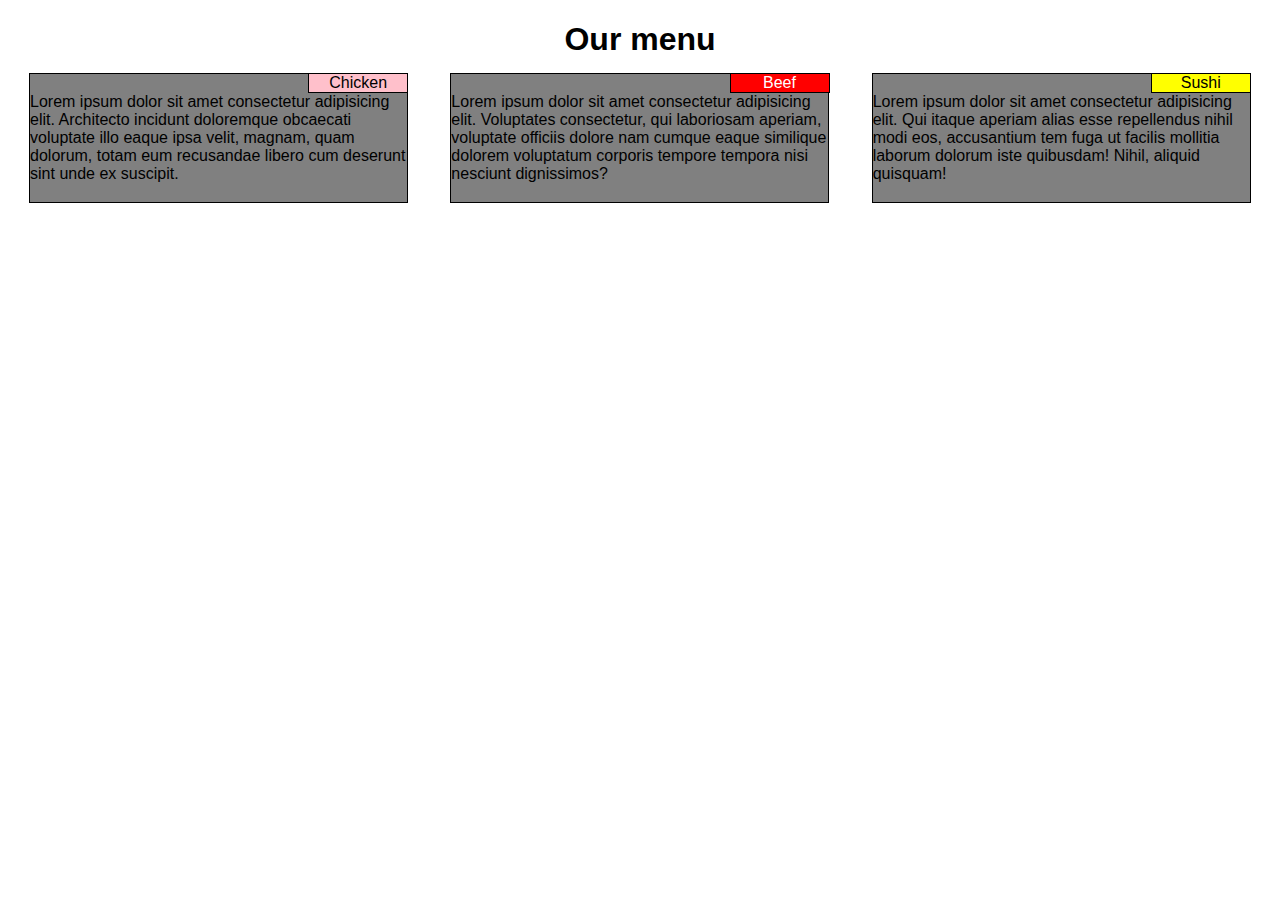
<file: Index.html>
<!doctype html>
  <html>
  <head>
  <meta charset="utf-8">
  <meta name="viewport" content="width=device-width, initial-scale=1, maximum-scale=1">
  <title>Module 2 implementation</title>
  <link rel="stylesheet" href="module 2.css">
  <style>

    /********** Base styles **********/
    * {
      box-sizing: border-box;
    }
    h1 {
      margin-bottom: 15px;
    }
    p {
      border: 1px solid black;
      background-color: grey;
      width: 90%;
      min-height: 130px;
      margin-right: auto;
      margin-left: auto;
      font-family: Helvetica;
      color: black;
      margin-top: 0rem;
       
    }
    p1 {
      float: right;
      border: 1px solid black;
      background-color: pink;
      height: 20px;
      width: 100px;
      margin-right: 5%;
      margin-left: 90%;
      font-family: Helvetica;
      color: black;
      text-align: center;
        }

    p2 {
      float:right;
      border: 1px solid black;
      background-color: red;
      height: 20px;
      width: 100px;
      margin-right: 5%;
      margin-left: 90%;
      font-family: Helvetica;
      color: white;
      text-align: center;
    }

    p3 {
      float: right;
      border: 1px solid black;
      background-color: yellow;
      height: 20px;
      width: 100px;
      margin-right: 5%;
      margin-left: 90%;
      font-family: Helvetica;
      color: black;
      text-align: center;
    }
    
    /* Simple Responsive Framework. */
    .row {
      width: 100%;
    }
    
    /********** Large devices only **********/
    @media (min-width: 992px) {
       .col-lg-4 {
        float: left;
        }
        .col-lg-4 {
        width: 33.33%;
        }
    }
    
    /********** Medium devices only **********/
    @media (min-width: 768px) and (max-width: 991px) {
      .col-md-6 {
      float:left;
      }
      .col-md-6 {
      width: 50%;
      }
    }

    
    </style>
    </head>
    <body>
    <h1>Our menu</h1>
    
    <div class="row">
      <div class="col-lg-4 col-md-6"><p1>Chicken</p1><p>Lorem ipsum 
                    dolor sit amet consectetur 
                      adipisicing elit. Architecto incidunt doloremque 
                      obcaecati voluptate illo eaque ipsa velit, magnam, 
                      quam dolorum, totam eum recusandae
                      libero cum deserunt sint unde ex suscipit.</p></div>
      <div class="col-lg-4 col-md-6"><p2>Beef</p2><p>Lorem ipsum 
                    dolor sit amet consectetur adipisicing elit.
                      Voluptates consectetur, qui laboriosam aperiam, voluptate officiis
                      dolore nam cumque eaque similique dolorem voluptatum corporis tempore
                      tempora nisi nesciunt dignissimos?</p></div>
      <div class="col-lg-4 col-md-6"><p3>Sushi</p3><p>Lorem ipsum 
                    dolor sit amet consectetur adipisicing elit. 
                      Qui itaque aperiam alias esse repellendus nihil modi eos, accusantium tem
                      fuga ut facilis mollitia laborum dolorum iste quibusdam! 
                      Nihil, aliquid quisquam!</p></div>
      
    </div>
    
    </body>
    </html>
</file>
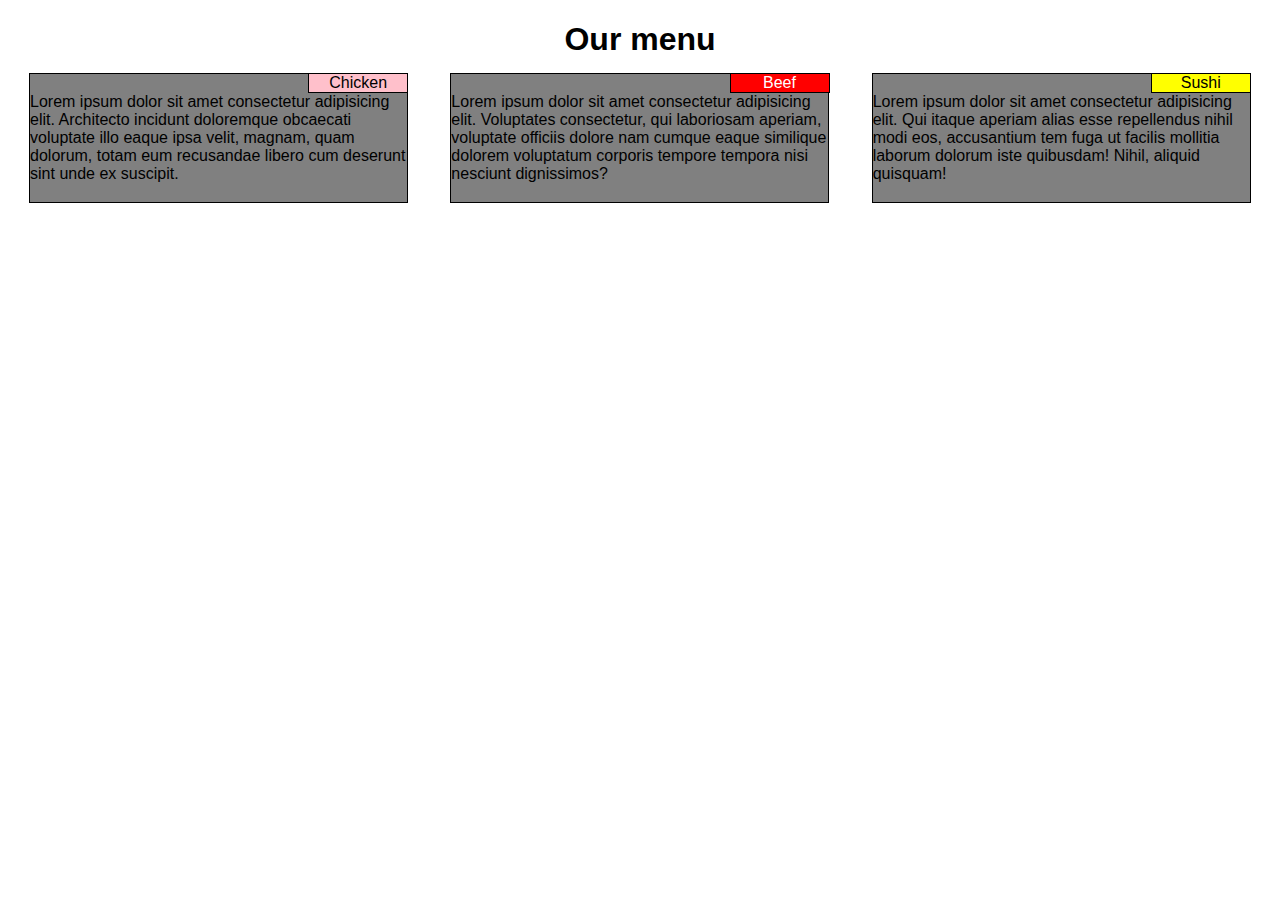
<file: index.html>
<!doctype html>
  <html>
  <head>
  <meta charset="utf-8">
  <meta name="viewport" content="width=device-width, initial-scale=1, maximum-scale=1">
  <title>Module 2 implementation</title>
  <link rel="stylesheet" href="module 2.css">
  <style>

    /********** Base styles **********/
    * {
      box-sizing: border-box;
    }
    h1 {
      margin-bottom: 15px;
    }
    p {
      border: 1px solid black;
      background-color: grey;
      width: 90%;
      min-height: 130px;
      margin-right: auto;
      margin-left: auto;
      font-family: Helvetica;
      color: black;
      margin-top: 0rem;
       
    }
    p1 {
      float: right;
      border: 1px solid black;
      background-color: pink;
      height: 20px;
      width: 100px;
      margin-right: 5%;
      margin-left: 90%;
      font-family: Helvetica;
      color: black;
      text-align: center;
        }

    p2 {
      float:right;
      border: 1px solid black;
      background-color: red;
      height: 20px;
      width: 100px;
      margin-right: 5%;
      margin-left: 90%;
      font-family: Helvetica;
      color: white;
      text-align: center;
    }

    p3 {
      float: right;
      border: 1px solid black;
      background-color: yellow;
      height: 20px;
      width: 100px;
      margin-right: 5%;
      margin-left: 90%;
      font-family: Helvetica;
      color: black;
      text-align: center;
    }
    
    /* Simple Responsive Framework. */
    .row {
      width: 100%;
    }
    
    /********** Large devices only **********/
    @media (min-width: 992px) {
       .col-lg-4 {
        float: left;
        }
      
      .col-lg-4 {
        width: 33.33%;
    }
      
    }
    
    /********** Medium devices only **********/
    @media (min-width: 768px) and (max-width: 991px) {
      .col-md-1, .col-md-2, .col-md-3, .col-md-4, .col-md-5, .col-md-6, .col-md-7, .col-md-8, .col-md-9, .col-md-10, .col-md-11, .col-md-12 {
      float:left;
    }
  
  
  .col-md-6 {
    width: 50%;
             
  }
  
}

    
    </style>
    </head>
    <body>
    <h1>Our menu</h1>
    
    <div class="row">
      <div class="col-lg-4 col-md-6"><p1>Chicken</p1><p>Lorem ipsum 
                    dolor sit amet consectetur 
                      adipisicing elit. Architecto incidunt doloremque 
                      obcaecati voluptate illo eaque ipsa velit, magnam, 
                      quam dolorum, totam eum recusandae
                      libero cum deserunt sint unde ex suscipit.</p></div>
      <div class="col-lg-4 col-md-6"><p2>Beef</p2><p>Lorem ipsum 
                    dolor sit amet consectetur adipisicing elit.
                      Voluptates consectetur, qui laboriosam aperiam, voluptate officiis
                      dolore nam cumque eaque similique dolorem voluptatum corporis tempore
                      tempora nisi nesciunt dignissimos?</p></div>
      <div class="col-lg-4 col-md-6"><p3>Sushi</p3><p>Lorem ipsum 
                    dolor sit amet consectetur adipisicing elit. 
                      Qui itaque aperiam alias esse repellendus nihil modi eos, accusantium tem
                      fuga ut facilis mollitia laborum dolorum iste quibusdam! 
                      Nihil, aliquid quisquam!</p></div>
      
    </div>
    
    </body>
    </html>
</file>
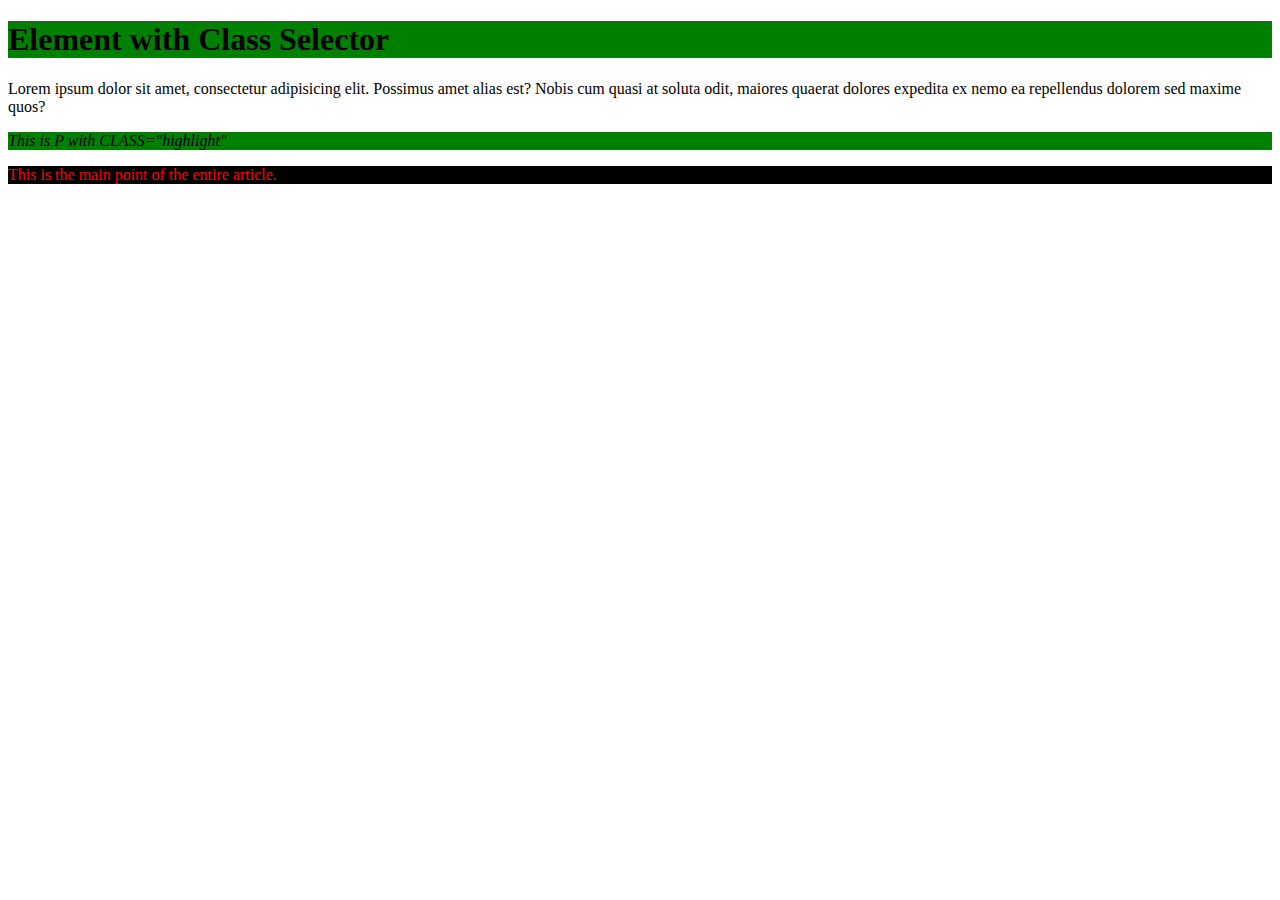
<file: Combining selectors.html>
<!DOCTYPE html>
<html>
<head>
<meta charset="utf-8">
<title>Element with Class Selector
</title>
<style>

/* all with class="highlight" */
.highlight {
  background-color: green;
}

/* all p elements with class="highlight" */
p.highlight {  
  font-style: italic;
}

/* all elements with class 'highlight' as well as with class 'mainpoint'. */
.highlight.mainpoint {
  color: red;
  background-color: black;
}

</style>
</head>
<body>

<h1 class="highlight">Element with Class Selector</h1>
<p>Lorem ipsum dolor sit amet, consectetur adipisicing elit. 
  Possimus amet alias est? Nobis cum quasi at soluta odit,
   maiores quaerat dolores expedita ex nemo ea repellendus 
   dolorem sed maxime quos?</p>
<p class="highlight">This is P with CLASS="highlight"</p>
<div class="mainpoint highlight">This is the main point of the 
  entire article.
</div>

</body>
</html>
</file>
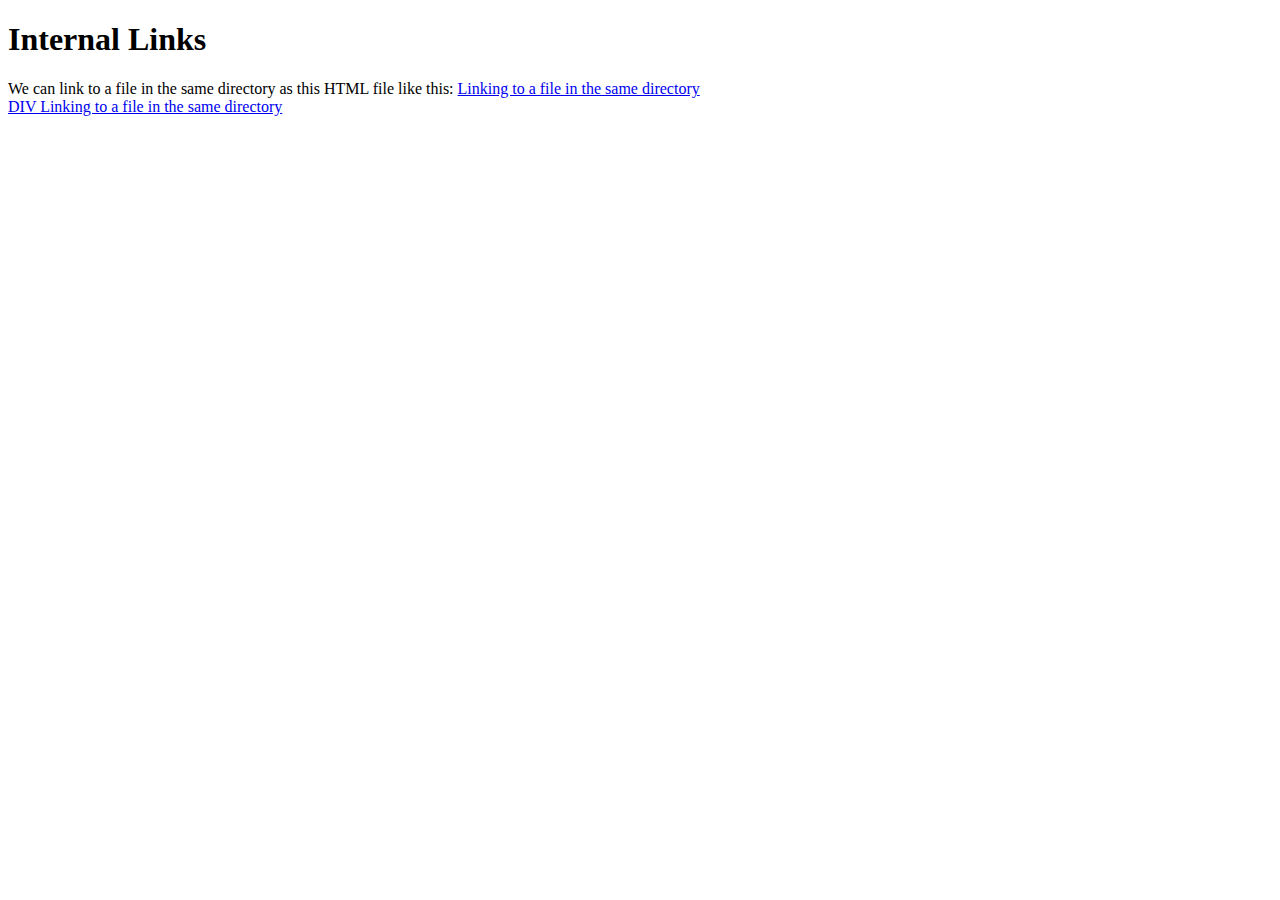
<file: doc-structure-before.html>
<!doctype html>
<html>
<head>
  <meta charset="utf-8">
  <title>Internal Links</title>
</head>
<body>
  <h1>Internal Links</h1>
  <section>
    We can link to a file in the same directory as this HTML file like this:
    <a href="same-directory.html" title="same dir link">Linking to a file in the same directory</a>

    <a href="same-directory.html" title="same dir link">
      <div> DIV Linking to a file in the same directory</div>
    </a>
  </section>
</body>
</html>
</file>
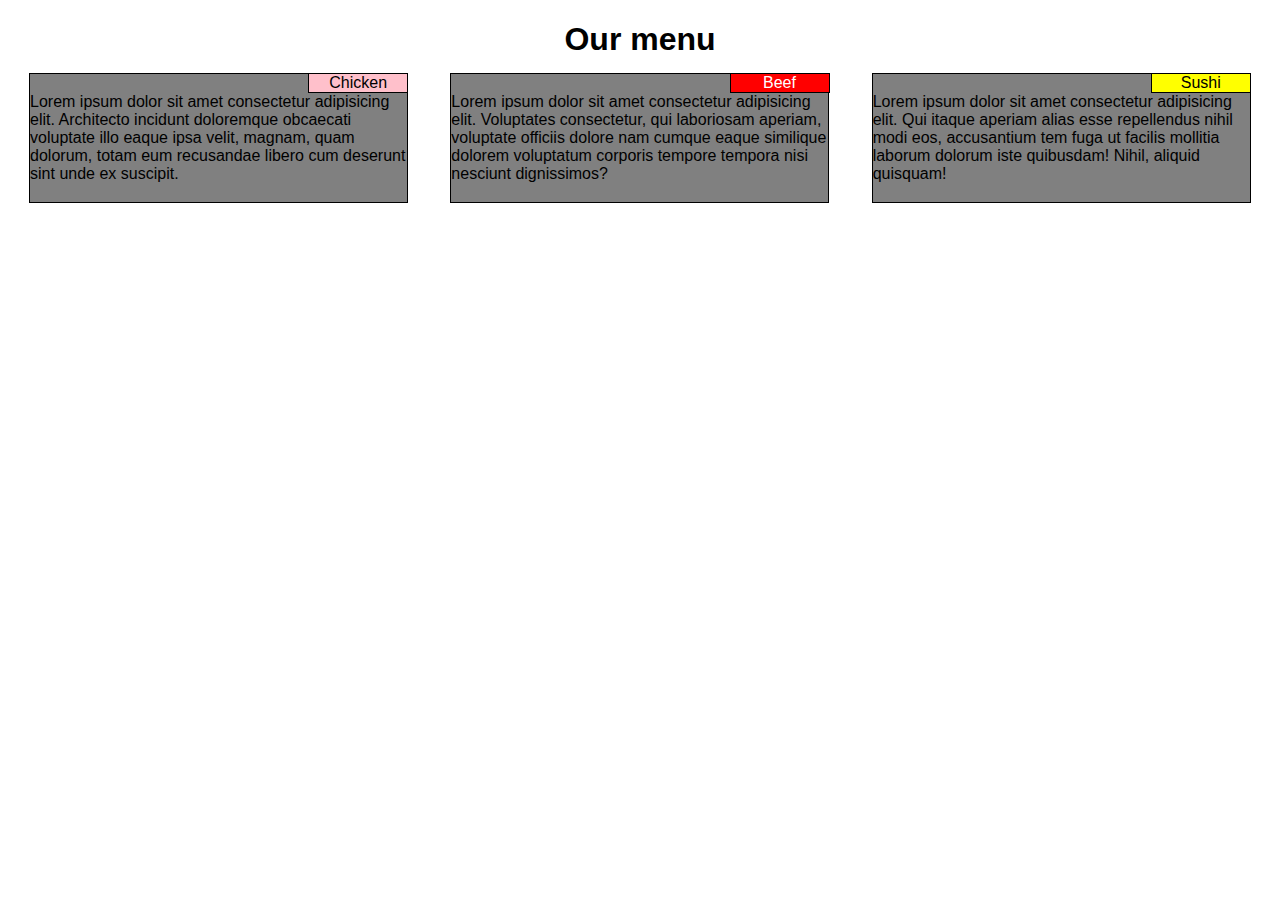
<file: Module 2.html>
<!doctype html>
  <html>
  <head>
  <meta charset="utf-8">
  <meta name="viewport" content="width=device-width, initial-scale=1, maximum-scale=1">
  <title>Module 2 implementation</title>
  <link rel="stylesheet" href="module 2.css">
  <style>

    /********** Base styles **********/
    * {
      box-sizing: border-box;
    }
    h1 {
      margin-bottom: 15px;
    }
    p {
      border: 1px solid black;
      background-color: grey;
      width: 90%;
      min-height: 130px;
      margin-right: auto;
      margin-left: auto;
      font-family: Helvetica;
      color: black;
      margin-top: 0rem;
       
    }
    p1 {
      float: right;
      border: 1px solid black;
      background-color: pink;
      height: 20px;
      width: 100px;
      margin-right: 5%;
      margin-left: 90%;
      font-family: Helvetica;
      color: black;
      text-align: center;
        }

    p2 {
      float:right;
      border: 1px solid black;
      background-color: red;
      height: 20px;
      width: 100px;
      margin-right: 5%;
      margin-left: 90%;
      font-family: Helvetica;
      color: white;
      text-align: center;
    }

    p3 {
      float: right;
      border: 1px solid black;
      background-color: yellow;
      height: 20px;
      width: 100px;
      margin-right: 5%;
      margin-left: 90%;
      font-family: Helvetica;
      color: black;
      text-align: center;
    }
    
    /* Simple Responsive Framework. */
    .row {
      width: 100%;
    }
    
    /********** Large devices only **********/
    @media (min-width: 992px) {
       .col-lg-4 {
        float: left;
        }
      
      .col-lg-4 {
        width: 33.33%;
    }
      
    }
    
    /********** Medium devices only **********/
    @media (min-width: 768px) and (max-width: 991px) {
      .col-md-1, .col-md-2, .col-md-3, .col-md-4, .col-md-5, .col-md-6, .col-md-7, .col-md-8, .col-md-9, .col-md-10, .col-md-11, .col-md-12 {
      float:left;
    }
  
  
  .col-md-6 {
    width: 50%;
             
  }
  
}

    
    </style>
    </head>
    <body>
    <h1>Our menu</h1>
    
    <div class="row">
      <div class="col-lg-4 col-md-6"><p1>Chicken</p1><p>Lorem ipsum 
                    dolor sit amet consectetur 
                      adipisicing elit. Architecto incidunt doloremque 
                      obcaecati voluptate illo eaque ipsa velit, magnam, 
                      quam dolorum, totam eum recusandae
                      libero cum deserunt sint unde ex suscipit.</p></div>
      <div class="col-lg-4 col-md-6"><p2>Beef</p2><p>Lorem ipsum 
                    dolor sit amet consectetur adipisicing elit.
                      Voluptates consectetur, qui laboriosam aperiam, voluptate officiis
                      dolore nam cumque eaque similique dolorem voluptatum corporis tempore
                      tempora nisi nesciunt dignissimos?</p></div>
      <div class="col-lg-4 col-md-6"><p3>Sushi</p3><p>Lorem ipsum 
                    dolor sit amet consectetur adipisicing elit. 
                      Qui itaque aperiam alias esse repellendus nihil modi eos, accusantium tem
                      fuga ut facilis mollitia laborum dolorum iste quibusdam! 
                      Nihil, aliquid quisquam!</p></div>
      
    </div>
    
    </body>
    </html>
</file>
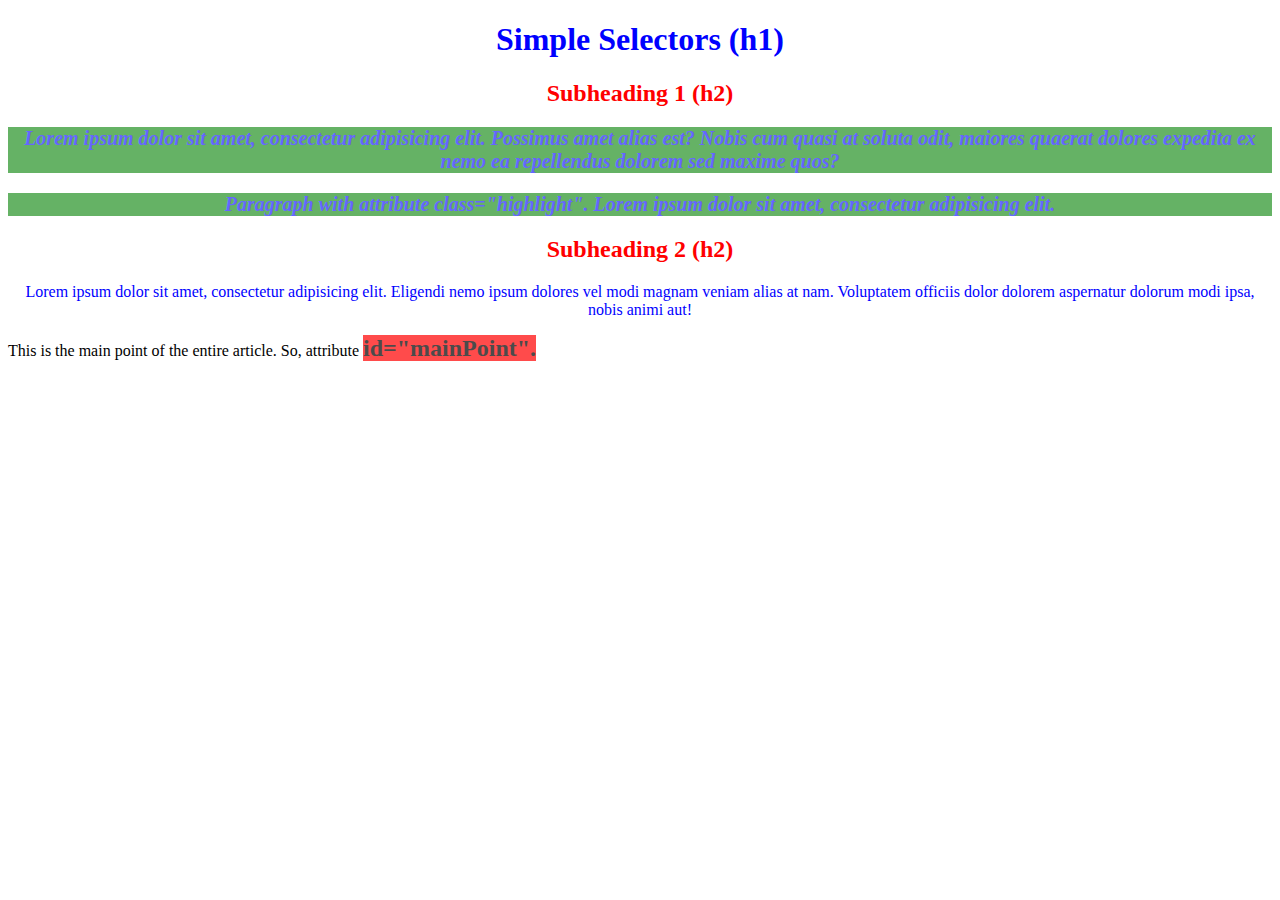
<file: Types of selectors.html>
<!DOCTYPE html>
<html>
<head>
<meta charset="utf-8">
<title>Simple Selectors</title>
<style>

/* all h2 elements */
h2 {
  color: red;
  text-align: center;
}


/* all with class="highlight" */
.highlight {
  font-size: 20px;
  font-weight: bold;
  font-style: italic;
  background-color: green;
  opacity: .6;
}

/* element with id="mainPoint" */
#mainPoint {
  font-size: 24px;
  font-weight: bold;
  background-color: red;
  opacity: .7;
}

/* all p AND h1 elements */
p,h1 {
  color: blue;
  text-align: center;
}

</style>
</head>
<body>

<h1>Simple Selectors (h1)</h1>
<h2>Subheading 1 (h2)</h2>
<p class="highlight">Lorem ipsum dolor sit amet, 
  consectetur adipisicing elit. Possimus amet alias est?
   Nobis cum quasi at soluta odit, maiores quaerat dolores
    expedita ex nemo ea repellendus dolorem sed maxime quos?</p>
<p class="highlight">Paragraph with attribute class="highlight".
   Lorem ipsum dolor sit amet, consectetur adipisicing elit.</p>
<h2>Subheading 2 (h2)</h2>
<p>Lorem ipsum dolor sit amet, consectetur adipisicing elit. Eligendi nemo ipsum dolores vel modi magnam veniam alias at nam. Voluptatem officiis dolor dolorem aspernatur dolorum modi ipsa, nobis animi aut!</p>
<div>This is the main point of the entire article. So, attribute 
<span id="mainPoint">id="mainPoint".</span> </div>

</body>
</html>
</file>
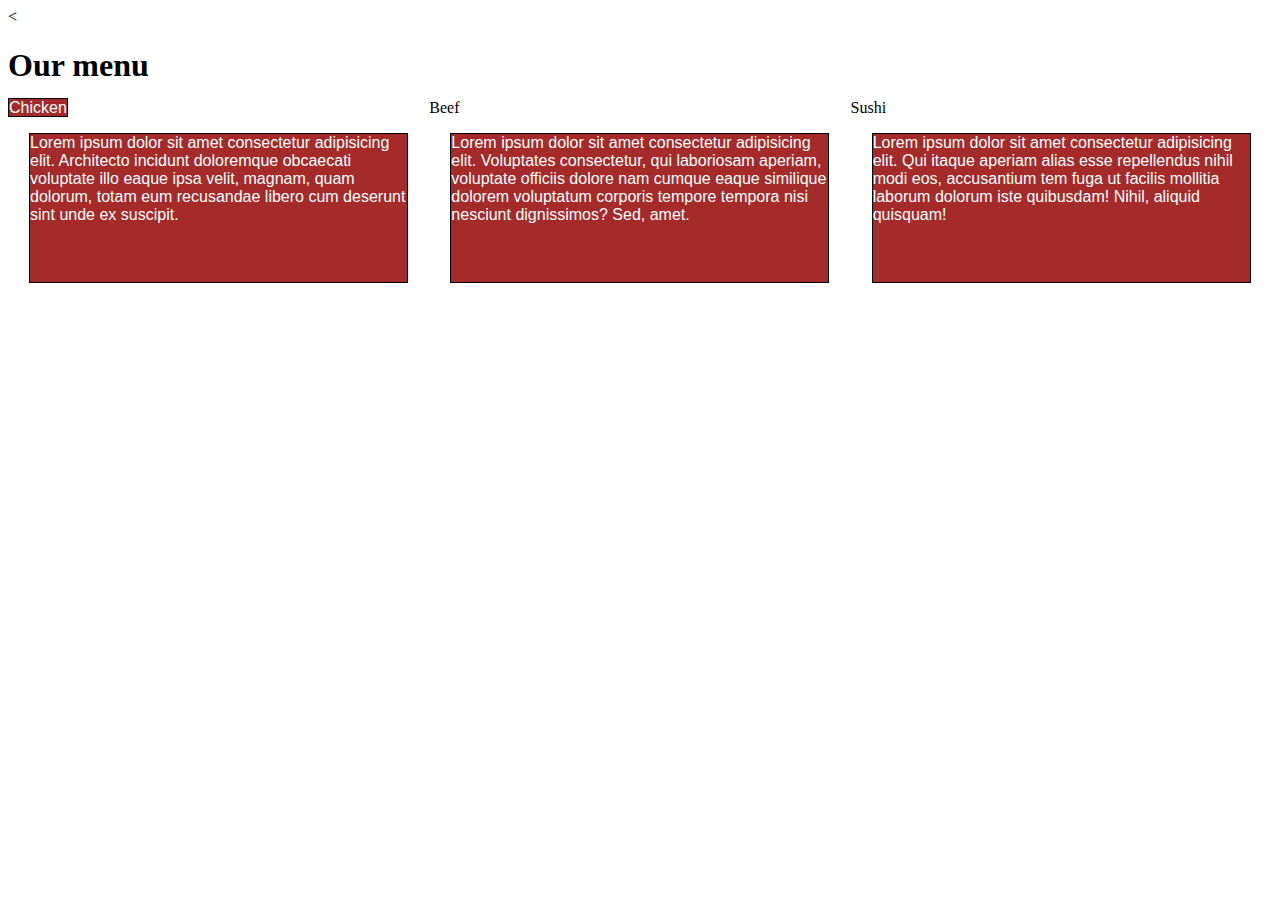
<file: Untitled-1.html>
<<!DOCTYPE html>
<html>
<head>
<meta charset="utf-8">
<meta name="viewport" content="width=device-width, initial-scale=1">
<title>Module 2 impementation</title>
<style>

/********** Base styles **********/
* {
  box-sizing: border-box;
}
h1 {
  margin-bottom: 15px;
}

p {
  border: 1px solid black;
  background-color: #A52A2A;
  width: 90%;
  height: 150px;
  margin-right: auto;
  margin-left: auto;
  font-family: Helvetica;
  color: white;
}
p1 {
  border: 1px solid black;
  background-color: #A52A2A;
  width: 90%;
  height: 150px;
  margin-right: auto;
  float: initial;
  font-family: Helvetica;
  color: white;

}

/* Simple Responsive Framework. */
.row {
  width: 100%;
}

/********** Large devices only **********/
@media (min-width: 992px) {
  .col-lg-1, .col-lg-2, .col-lg-3, .col-lg-4, .col-lg-5, .col-lg-6, .col-lg-7, .col-lg-8, .col-lg-9, .col-lg-10, .col-lg-11, .col-lg-12 {
    float: left;
    
  }
  
  .col-lg-4 {
    width: 33.33%;
  }
  
}

/********** Medium devices only **********/
@media (min-width: 768px) and (max-width: 991px) {
  .col-md-1, .col-md-2, .col-md-3, .col-md-4, .col-md-5, .col-md-6, .col-md-7, .col-md-8, .col-md-9, .col-md-10, .col-md-11, .col-md-12 {
    float: left;
    
  }
  
  .col-md-6 {
    width: 50%;
  }
}

</style>
</head>
<body>
<h1>Our menu</h1>

<div class="row">
  <div class="col-lg-4 col-md-6"><p1>Chicken</p1><p>Lorem ipsum 
                dolor sit amet consectetur 
                  adipisicing elit. Architecto incidunt doloremque 
                  obcaecati voluptate illo eaque ipsa velit, magnam, 
                  quam dolorum, totam eum recusandae
                  libero cum deserunt sint unde ex suscipit.</p></div>
  <div class="col-lg-4 col-md-6">Beef<p>Lorem ipsum 
                dolor sit amet consectetur adipisicing elit.
                  Voluptates consectetur, qui laboriosam aperiam, voluptate officiis
                  dolore nam cumque eaque similique dolorem voluptatum corporis tempore
                  tempora nisi nesciunt dignissimos? Sed, amet.</p></div>
  <div class="col-lg-4 col-md-6">Sushi<p>Lorem ipsum 
                dolor sit amet consectetur adipisicing elit. 
                  Qui itaque aperiam alias esse repellendus nihil modi eos, accusantium tem
                  fuga ut facilis mollitia laborum dolorum iste quibusdam! 
                  Nihil, aliquid quisquam!</p></div>
  
</div>

</body>
</html>
</file>
<file: module 2.css>
h1 {
   text-align: center;
   margin-bottom: 15px;
   font-family: sans-serif;

    }
</file>
